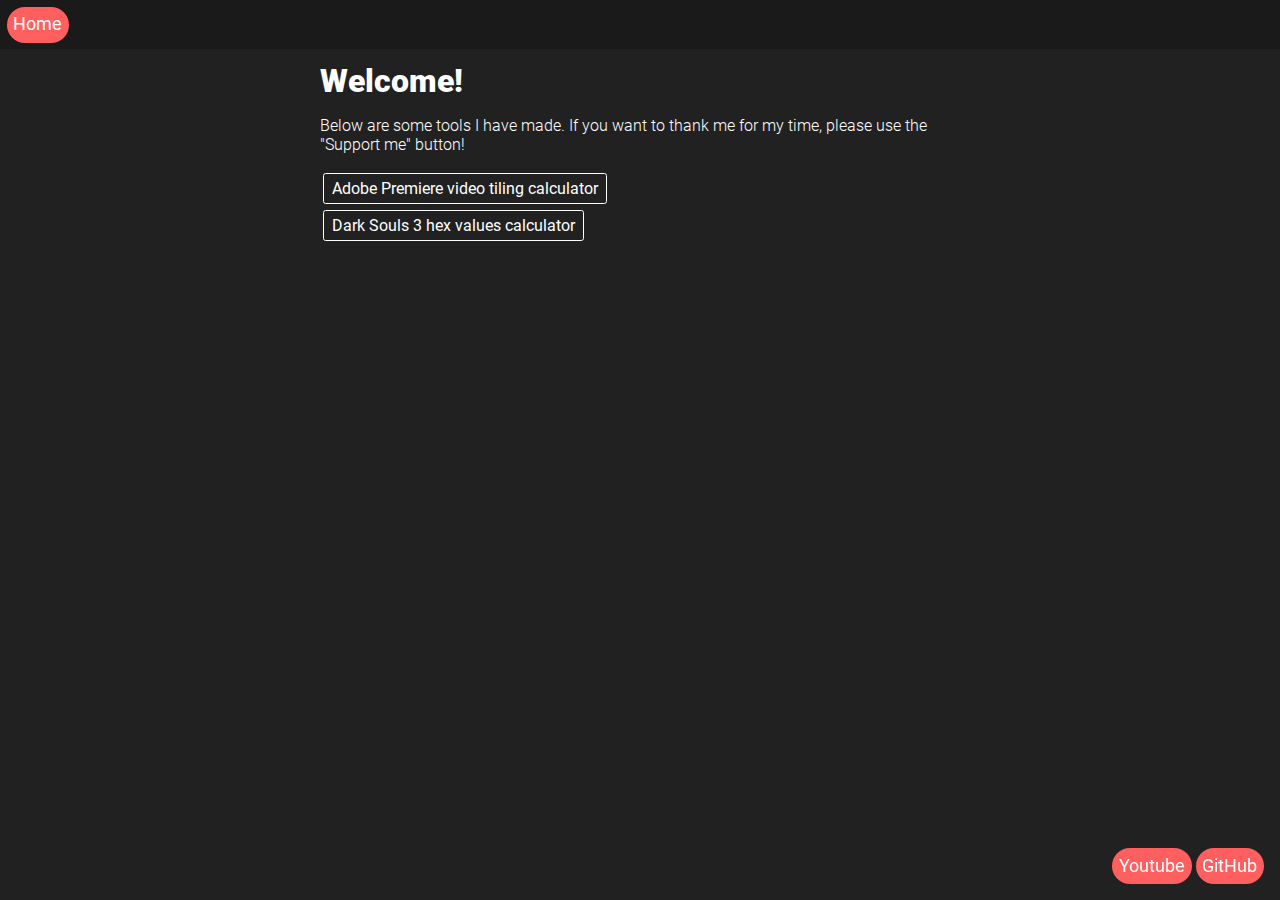
<file: index.html>
<!DOCTYPE html>
<link rel="stylesheet" href="style.css">
<html>
<body>
<div class="navBar">
    <a class="navLink" href="./">Home</a>
</div>
<div class="centered">
    <div class="pageCenter">
        <h1>
            Welcome!
        </h1>
        <p>
            Below are some tools I have made. If you want to thank me for my time, please use the "Support me" button!
        </p>
<!--        <div>-->
<!--            <a class="pageLink" href="ACCSetupGenerator">ACC Endurance Strategy</a>-->
<!--        </div>-->
        <div>
            <a class="pageLink" href="premiereTiling">Adobe Premiere video tiling calculator</a>
        </div>
        <div>
            <a class="pageLink" href="DS3res">Dark Souls 3 hex values calculator</a>
        </div>
    </div>
</div>

<div style="position: fixed; bottom: 0; right: 0;">
    <div style="padding: 10pt">
        <a class="navLink" href="https://www.youtube.com/channel/UC-g9fZ-OQAKveUlv-UH1WQg">Youtube</a>
        <a class="navLink" href="https://github.com/ted-barrett">GitHub</a>
    </div>
</div>

<script src='https://storage.ko-fi.com/cdn/scripts/overlay-widget.js'></script>
<script>
    kofiWidgetOverlay.draw('tedbarrett', {
        'type': 'floating-chat',
        'floating-chat.donateButton.text': 'Support me',
        'floating-chat.donateButton.background-color': '#ff5f5f',
        'floating-chat.donateButton.text-color': '#fff'
    });
</script>
</body>
</html>
</file>
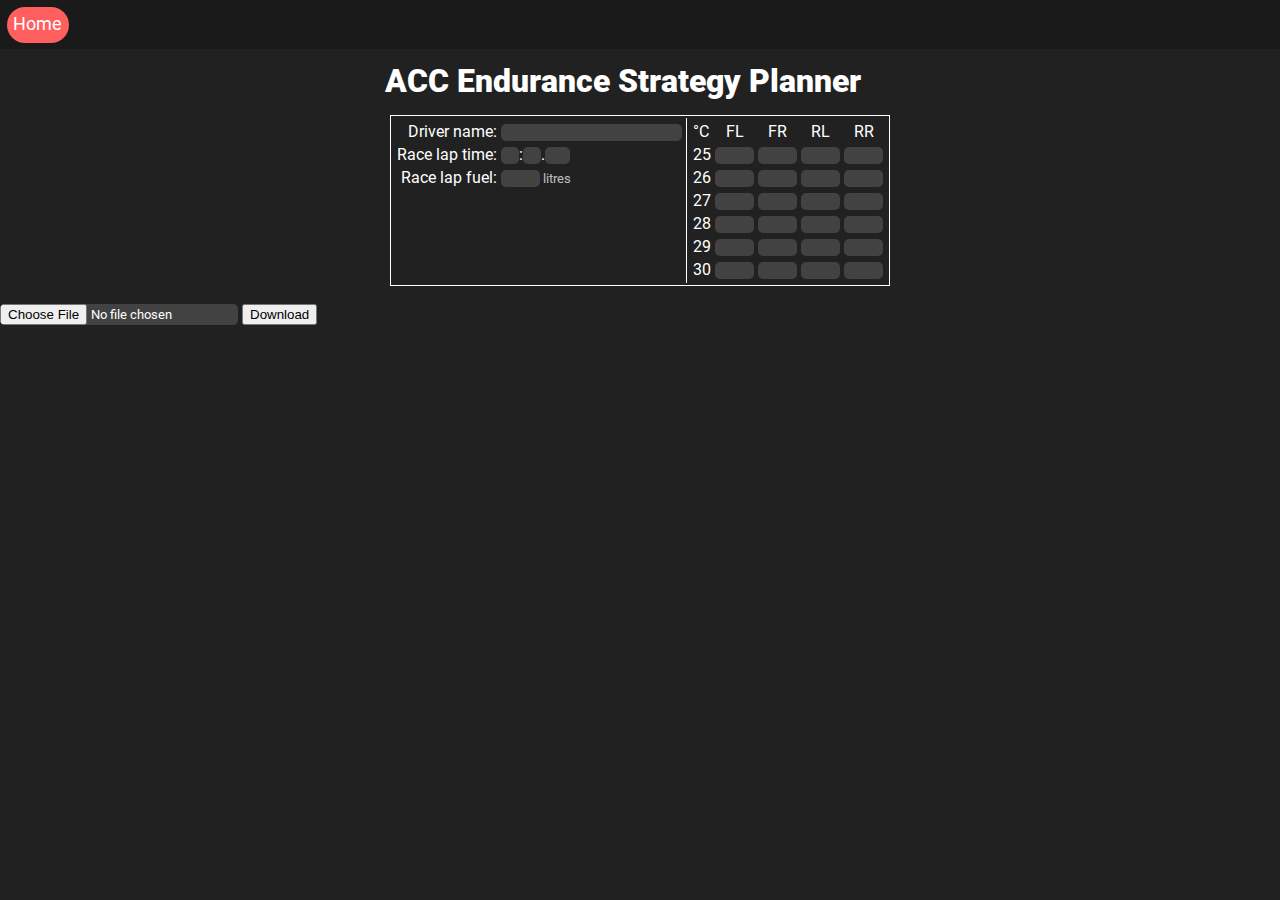
<file: ACCSetupGenerator.html>
<!DOCTYPE html>
<html lang="en">
<link rel="stylesheet" href="style.css">
<head>
    <meta charset="UTF-8">
    <title>ACC Setup Generator</title>
</head>
<body>
<div class="navBar">
    <a class="navLink" href="./">Home</a>
</div>
<div class="centered">
    <div class="pageCenter">
        <h1>
            ACC Endurance Strategy Planner
        </h1>
        <div id="raceInfo"></div>
        <div id="trackInfo"></div>
        <div id="driverInfo" style="width: 100%;">
            <table id="driverTables" style="width: 100%">
            </table>
        </div>
    </div>
</div>

<input type="file" id="uploadPlannerJSON">
<button id="download">Download</button>

<script src='https://storage.ko-fi.com/cdn/scripts/overlay-widget.js'></script>
<script>
    kofiWidgetOverlay.draw('tedbarrett', {
        'type': 'floating-chat',
        'floating-chat.donateButton.text': 'Support me',
        'floating-chat.donateButton.background-color': '#ff5f5f',
        'floating-chat.donateButton.text-color': '#fff'
    });
</script>

</body>
<script type="text/javascript" src="ACC_Classes.js"></script>
<script type="text/javascript" src="ACCSetup.js"></script>
</html>
</file>
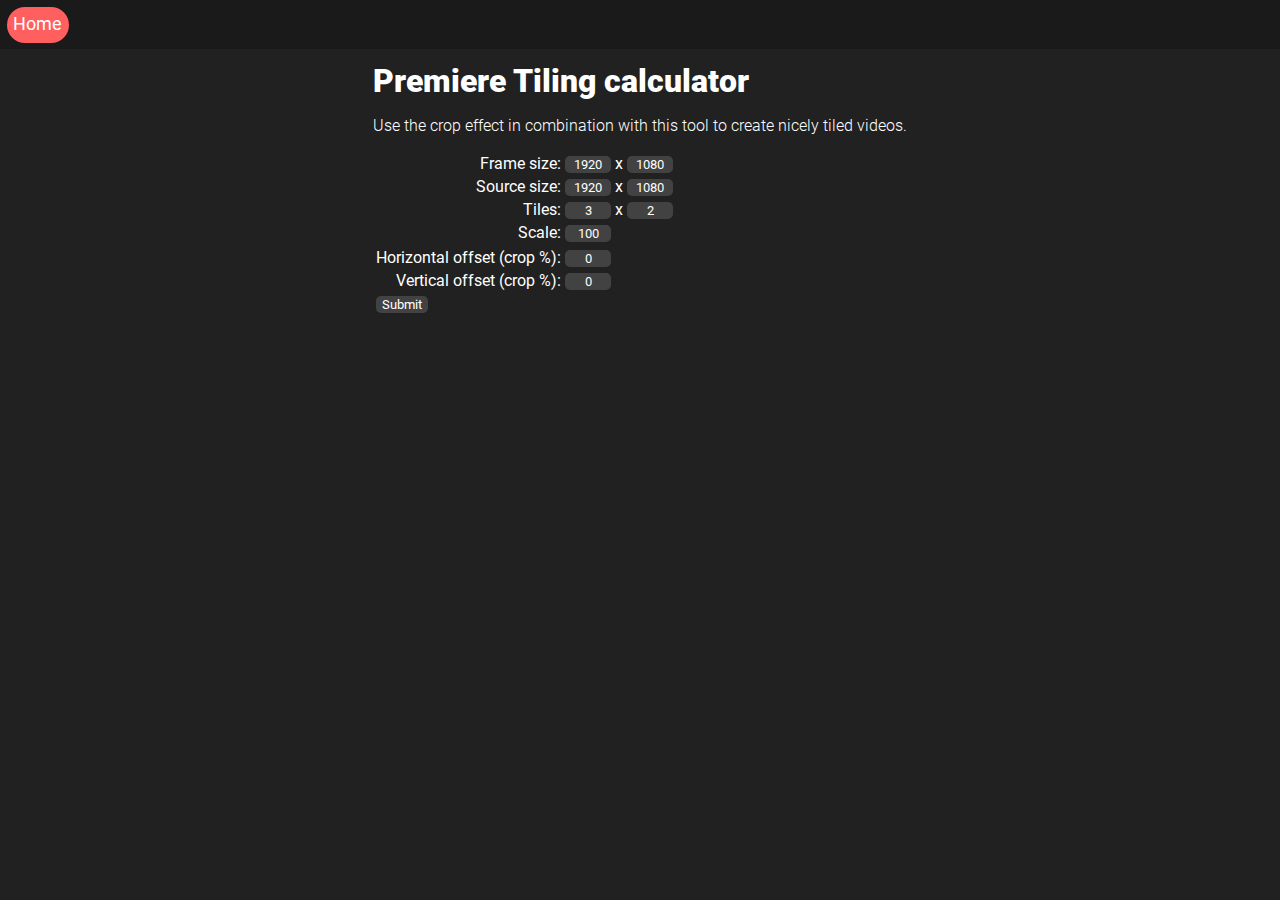
<file: premiereTiling.html>
<!DOCTYPE html>
<html lang="en">
<link rel="stylesheet" href="style.css">
<script type="text/javascript" src="prevvalues.js"></script>
<body onload="setPrevValues(['framex','framey','sourcex','sourcey','tilesx','tilesy','scale','hoffset','voffset'])">
<div class="navBar">
    <a class="navLink" href="./">Home</a>
</div>
<div class="centered">
    <div class="pageCenter">
        <h1>
            Premiere Tiling calculator
        </h1>
        <p>
            Use the crop effect in combination with this tool to create nicely tiled videos.
        </p>
        <form>
            <table>
                <tr>
                    <td style="text-align: right">Frame size:</td>
                    <td>
                        <input style="width: 6ch" type="number" id="framex" name="framex" value=1920 onfocus="this.select()">
                    </td>
                    <td>x</td>
                    <td>
                        <input style="width: 6ch" type="number" id="framey" name="framey" value=1080 onfocus="this.select()">
                    </td>
                </tr>
                <tr>
                    <td style="text-align: right">Source size:</td>
                    <td>
                        <input style="width: 6ch" type="number" id="sourcex" name="sourcex" value=1920 onfocus="this.select()">
                    </td>
                    <td>x</td>
                    <td>
                        <input style="width: 6ch" type="number" id="sourcey" name="sourcey" value=1080 onfocus="this.select()">
                    </td>
                </tr>
                <tr>
                    <td style="text-align: right">Tiles:</td>
                    <td>
                        <input style="width: 6ch" type="number" id="tilesx" name="tilesx" value=3 onfocus="this.select()">
                    </td>
                    <td>x</td>
                    <td>
                        <input style="width: 6ch" type="number" id="tilesy" name="tilesy" value=2 onfocus="this.select()">
                    </td>
                </tr>
                <tr>
                    <td style="text-align: right">Scale:</td>
                    <td>
                        <input style="width: 6ch" type="number" id="scale" name="scale" value=100 onfocus="this.select()">
                    </td>
                </tr>
                <tr>
                <tr>
                    <td style="text-align: right">Horizontal offset (crop %):</td>
                    <td>
                        <input style="width: 6ch" type="number" id="hoffset" name="hoffset" value=0 onfocus="this.select()">
                    </td>
                </tr>
                <tr>
                    <td style="text-align: right">Vertical offset (crop %):</td>
                    <td>
                        <input style="width: 6ch" type="number" id="voffset" name="voffset" value=0 onfocus="this.select()">
                    </td>
                </tr>
                <tr>
                    <td><input type="submit" value="Submit"></td>
                </tr>
            </table>
        </form>
        <p id="output">
        </p>
    </div>
</div>
<script type="text/javascript" src="premiereTiling.js"></script>
<script>
    calcPremiereTiles("output")
</script>

<script src='https://storage.ko-fi.com/cdn/scripts/overlay-widget.js'></script>
<script>
    kofiWidgetOverlay.draw('tedbarrett', {
        'type': 'floating-chat',
        'floating-chat.donateButton.text': 'Support me',
        'floating-chat.donateButton.background-color': '#ff5f5f',
        'floating-chat.donateButton.text-color': '#fff'
    });
</script>

</body>
</html>
</file>
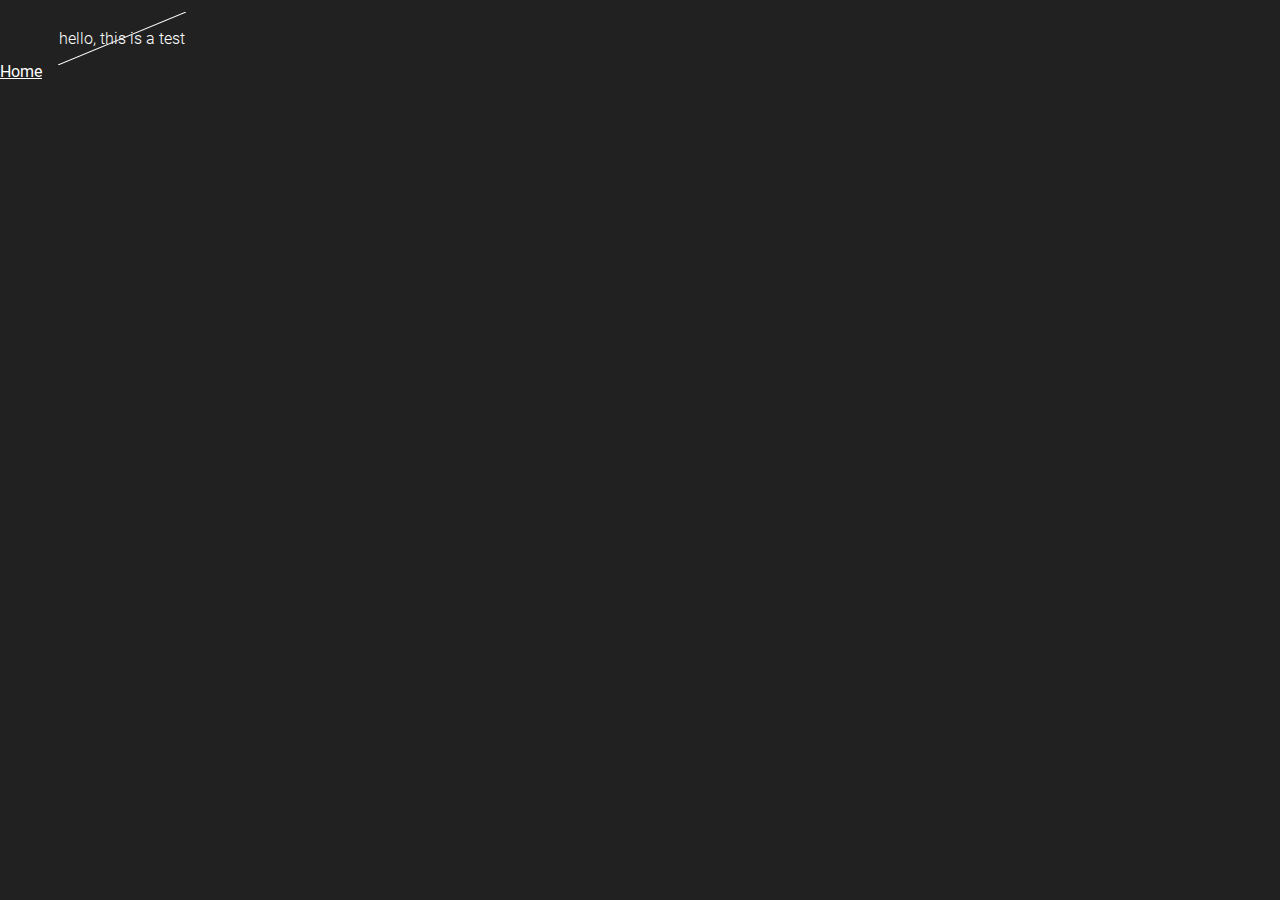
<file: test.html>
<!DOCTYPE html>
<html lang="en">
<link rel="stylesheet" href="style.css">
<a href="index.html">Home</a>
<head>
  <meta charset="UTF-8">
  <title>ACC Setup Generator</title>
</head>
<body>
<div class="pageCenter">
  <table>
    <tr>
      <td class="diagonalCrossUp">
        <p>hello, this is a test</p>
      </td>
    </tr>
  </table>
</div>

<script src='https://storage.ko-fi.com/cdn/scripts/overlay-widget.js'></script>
<script>
  kofiWidgetOverlay.draw('tedbarrett', {
    'type': 'floating-chat',
    'floating-chat.donateButton.text': 'Support me',
    'floating-chat.donateButton.background-color': '#ff5f5f',
    'floating-chat.donateButton.text-color': '#fff'
  });
</script>

</body>
<script type="text/javascript" src="ACCSetup.js"></script>
<script>startFunc()</script>
</html>
</file>
<file: style.css>
@font-face {
    font-family: "Roboto-Black";
    src: url("res/fonts/roboto/Roboto-Black.ttf");
}

@font-face {
    font-family: "Roboto-Regular";
    src: url("res/fonts/roboto/Roboto-Regular.ttf");
}

@font-face {
    font-family: "Roboto-Light";
    src: url("res/fonts/roboto/Roboto-Light.ttf");
}

@font-face {
    font-family: "Inconsolata";
    src: url("res/fonts/inconsolata/Inconsolata-regular.ttf");
}

body{
    background-color: #212121;
    color: #ffffff;
    font-family: "Roboto-Regular";
    overflow-y: scroll;
}

h1{
    color: #ffffff;
    font-family: "Roboto-Black";
    font-weight: normal;
    padding: 0;
    margin: 0;
}

p {
    color: #ffffff;
    font-family: "Roboto-Light";
}

form, a, label {
    color: #ffffff;
    font-family: "Roboto-Regular";
}

.navBar {
    padding: 5pt;
    background: #1a1a1a;
}

html, body {
    height: 100%;
    margin: 0;
    padding: 0;
}

div {
    padding: 2pt;
}

.navLink {
    font-size: large;
    display: inline-block;
    padding: 5pt;
    height: 17pt;
    color: #fff;
    background: #ff5f5f;
    font-family: "Roboto-Regular";
    text-decoration: none;
    border-radius: 13.5pt;
}

.bodyFontMono {
    font-family: "Inconsolata";
}

.bodyFont {
    font-family: "Roboto-Regular";
}

.pageLink:hover {
    background: #4d4d4d;
    border: #0000 1px solid;
}

.button:hover {
    background: black;
}

.inputUnit {
    font-size: small;
    opacity: 70%;
}

.pageLink {
    border: white 1px solid;
    font-size: medium;
    display: inline-block;
    padding: 4pt 6pt 4pt 6pt;
    color: #fff;
    font-family: "Roboto-Regular";
    text-decoration: none;
    border-radius: 2pt;
}

span{
    color: #ffffff;
    font-family: "Roboto-Regular";
}

.centered {
    text-align: center;
}

.pageCenter {
    text-align: left;
    margin: auto;
    max-width: 40em;
    padding: 10px;
    display: inline-block;;
}

input::-webkit-outer-spin-button,
input::-webkit-inner-spin-button {
    /* display: none; <- Crashes Chrome on hover */
    -webkit-appearance: none;
    margin: 0; /* <-- Apparently some margin are still there even though it's hidden */
}

input {
    text-align: right;
    border: 0;
    border-radius: 5px;
    background: #424242;
    color: white;
    font-family: "Roboto-Regular";
    text-align: center;
}

::selection {
    background: #9b1f00;
}

input:focus {
    outline: 2px solid #1565c0;
}

input[type=number] {
    -moz-appearance:textfield; /* Firefox */
}

table td {
    vertical-align: top;
}

.diagonalCrossDown {
    background: linear-gradient(to top right, #0000 calc(50% - 1px), white , #0000 calc(50% + 1px) )
}

.diagonalCrossUp {
    background: linear-gradient(to top left, #0000 calc(50% - 1px), white , #0000 calc(50% + 1px) )
}
</file>
